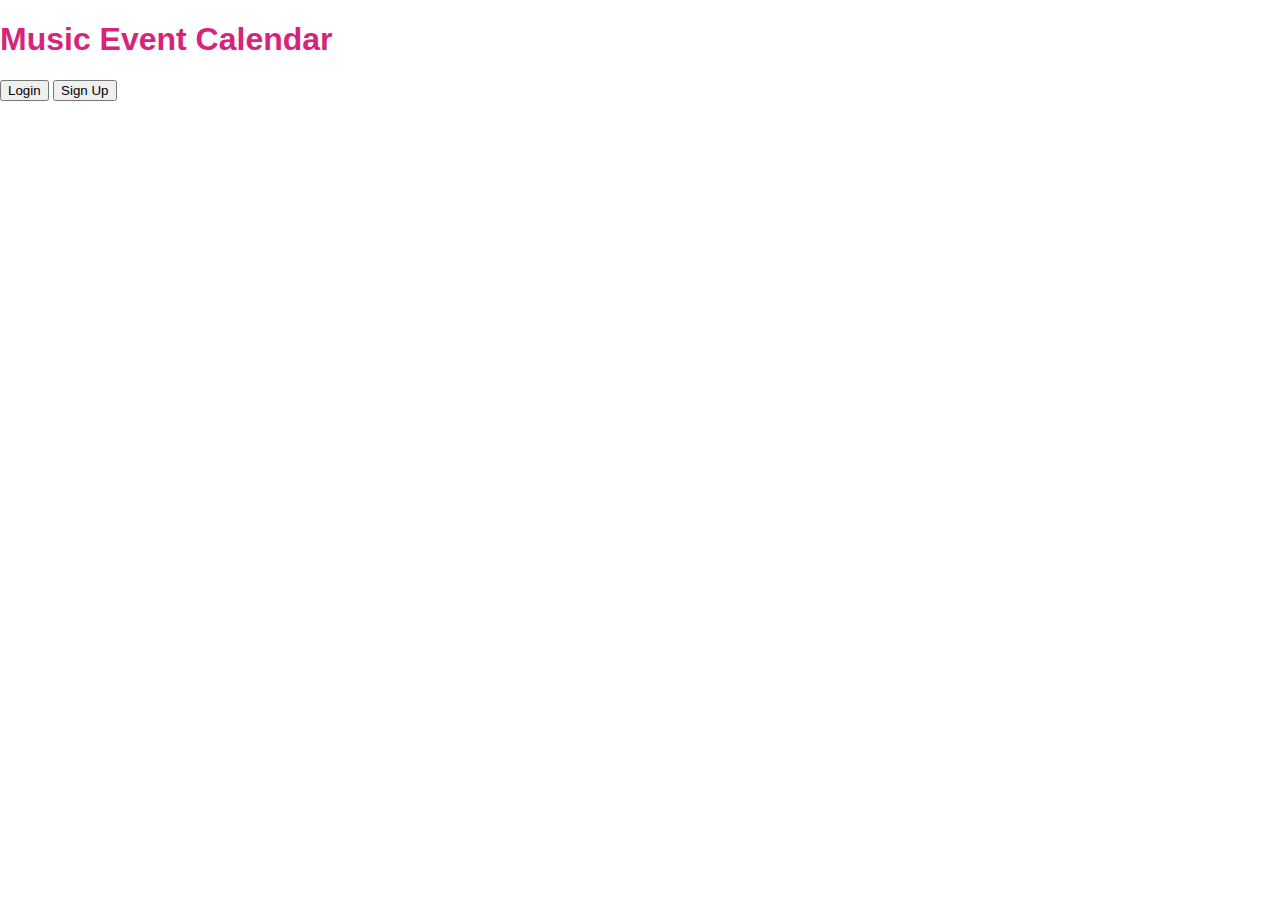
<file: Music Event Calendar Web App/music-event-calendar/public/index.html>
<!DOCTYPE html>
<html lang="en">
<head>
    <meta charset="UTF-8">
    <meta name="viewport" content="width=device-width, initial-scale=1.0">
    <title>Music Event Calendar</title>
    <link rel="stylesheet" href="styles.css">
</head>
<body>
    <div class="container">
        <h1>Music Event Calendar</h1>
        <div class="navigation">
            <a href="login.html"><button>Login</button></a>
            <a href="signup.html"><button>Sign Up</button></a>
        </div>
    </div>
</body>
</html>
</file>
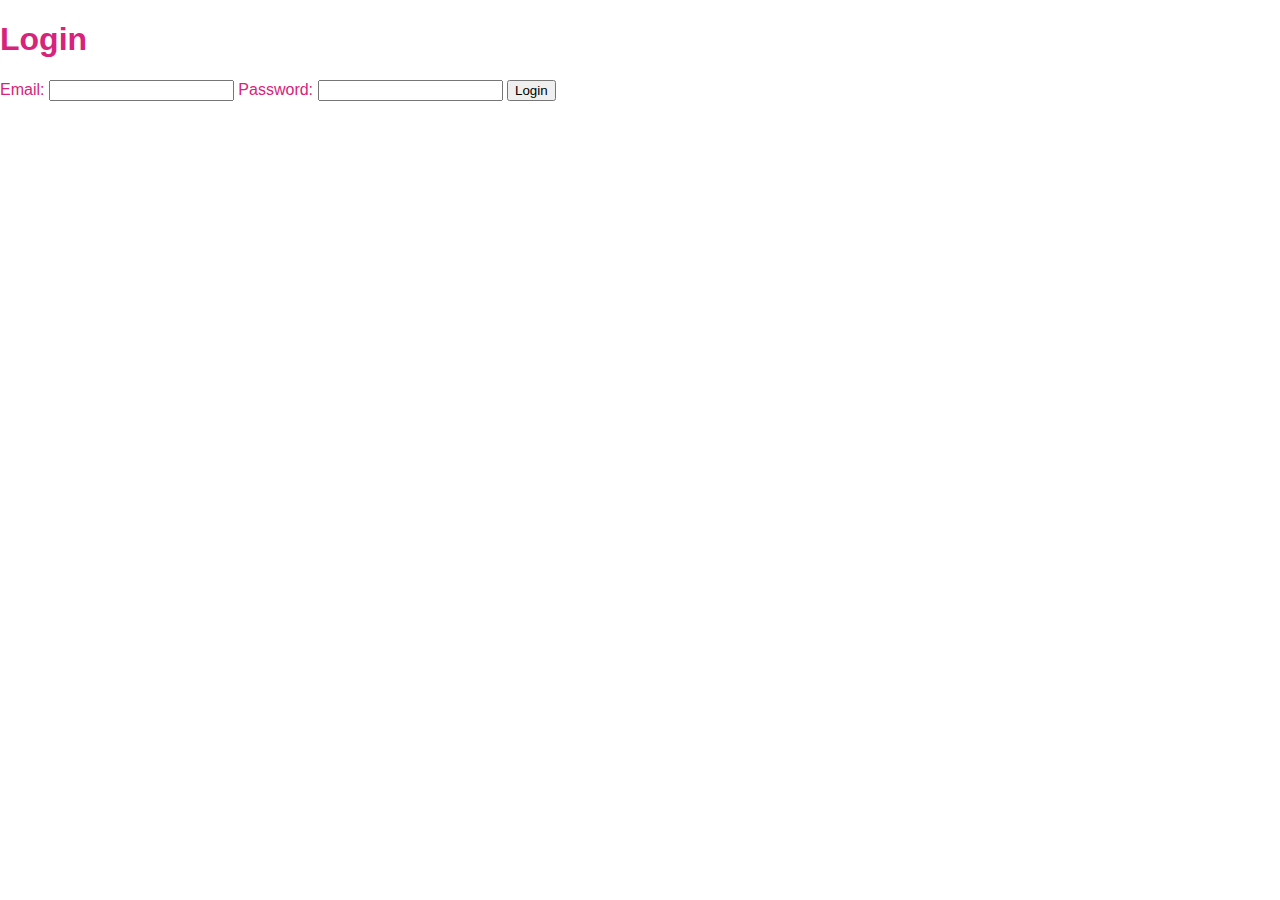
<file: Music Event Calendar Web App/music-event-calendar/public/login.html>
<!DOCTYPE html>
<html lang="en">
<head>
    <meta charset="UTF-8">
    <meta name="viewport" content="width=device-width, initial-scale=1.0">
    <title>Login - Music Event Calendar</title>
    <link rel="stylesheet" href="styles.css">
</head>
<body>
    <div class="login-container">
        <h1>Login</h1>
        <form id="login-form">
            <label for="email">Email:</label>
            <input type="email" id="email" name="email" required>
            <label for="password">Password:</label>
            <input type="password" id="password" name="password" required>
            <button type="submit">Login</button>
        </form>
    </div>
    <script src="script.js"></script>
</body>
</html>
</file>
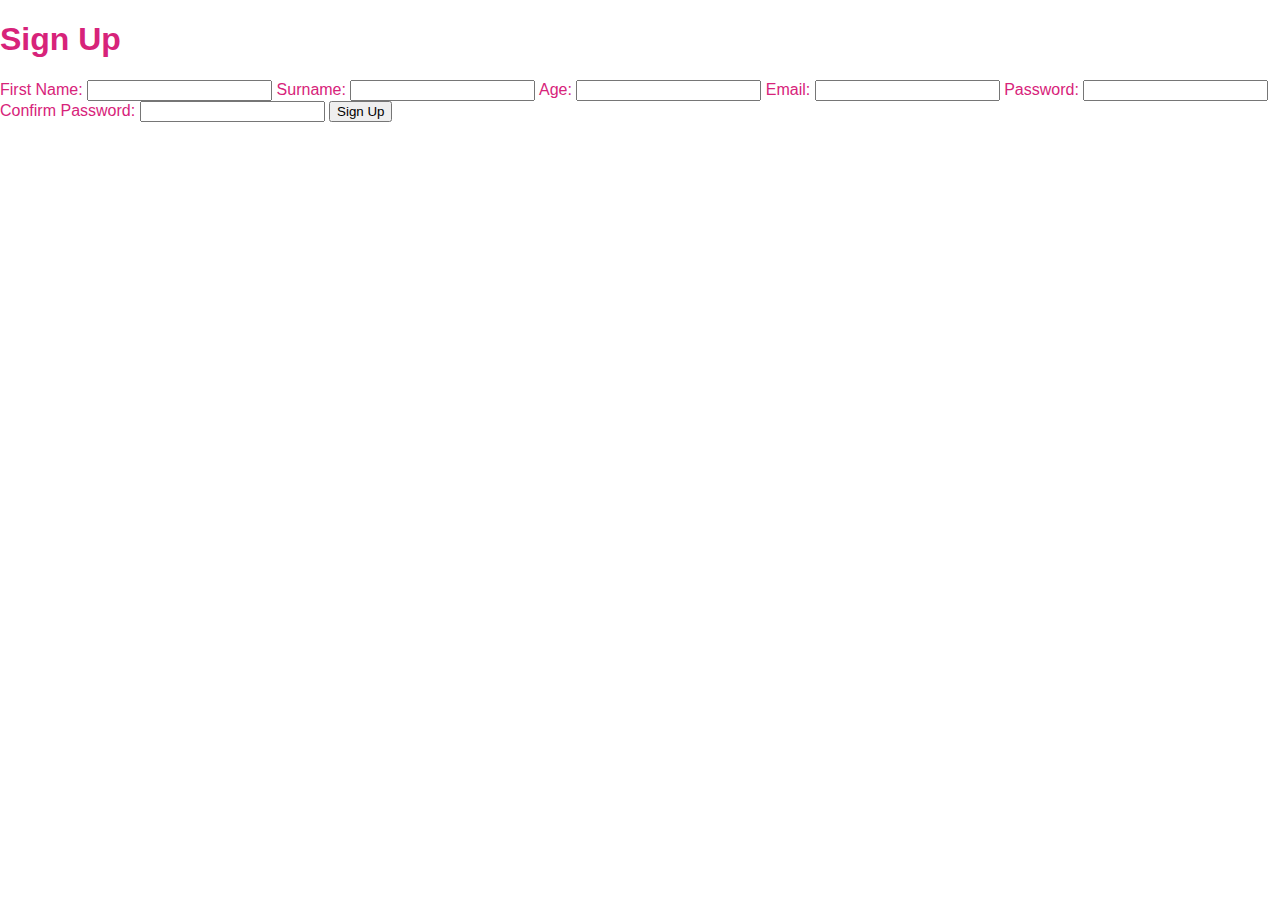
<file: Music Event Calendar Web App/music-event-calendar/public/signup.html>
<!DOCTYPE html>
<html lang="en">
<head>
    <meta charset="UTF-8">
    <meta name="viewport" content="width=device-width, initial-scale=1.0">
    <title>Sign Up - Music Event Calendar</title>
    <link rel="stylesheet" href="styles.css">
</head>
<body>
    <div class="signup-container">
        <h1>Sign Up</h1>
        <form id="signup-form">
            <label for="name">First Name:</label>
            <input type="text" id="name" name="name" required>
            <label for="surname">Surname:</label>
            <input type="text" id="surname" name="surname" required>
            <label for="age">Age:</label>
            <input type="number" id="age" name="age" required>
            <label for="email">Email:</label>
            <input type="email" id="email" name="email" required>
            <label for="password">Password:</label>
            <input type="password" id="password" name="password" required>
            <label for="confirm-password">Confirm Password:</label>
            <input type="password" id="confirm-password" name="confirm-password" required>
            <button type="submit">Sign Up</button>
        </form>
    </div>
    <script src="script.js"></script>
</body>
</html>
</file>
<file: Music Event Calendar Web App/music-event-calendar/public/styles.css>
/* Common styles for the entire app */
body {
  margin: 0;
  font-family: Arial, sans-serif;
  color: rgb(215, 35, 122);
}

/* Main page styles */
.main-container {
  background: url('images/bckg.jpg') no-repeat center center fixed;
  background-size: cover;
  height: 100vh;
  display: flex;
  flex-direction: column;
  align-items: center;
  justify-content: center;
  text-align: center;
}

.main-container h1 {
  font-size: 48px;
  margin-bottom: 20px;
}

.main-container form {
  display: flex;
  flex-direction: column;
  align-items: center;
  gap: 10px;
}

.main-container input, .main-container select, .main-container button {
  padding: 10px;
  font-size: 16px;
  border: none;
  border-radius: 5px;
  margin: 5px 0;
}

.main-container input, .main-container select {
  width: 200px;
}

.main-container button {
  background-color: #4CAF50;
  color: rgb(172, 55, 129);
  cursor: pointer;
  transition: background-color 0.3s;
}

.main-container button:hover {
  background-color: #45a049;
}

.event-list {
  list-style-type: none;
  padding: 0;
  margin-top: 20px;
}

.event-list li {
  background: rgba(0, 0, 0, 0.5);
  margin: 10px 0;
  padding: 10px;
  border-radius: 5px;
  display: flex;
  justify-content: space-between;
  align-items: center;
}

.event-list li div {
  display: flex;
  flex-direction: column;
}

.event-list li button {
  background-color: #f44336;
  color: rgb(27, 145, 63);
  border: none;
  border-radius: 5px;
  cursor: pointer;
  padding: 5px 10px;
  margin-left: 10px;
}

.event-list li button:hover {
  background-color: #d32f2f;
}

.events-container {
  padding: 20px;
  background: url('images/bckg.jpg') no-repeat center center fixed;
  background-size: cover;
  height: 100vh;
  display: flex;
  flex-direction: column;
  align-items: center;
  justify-content: center;
  text-align: center;
}

.events-container h1 {
  font-size: 48px;
  margin-bottom: 20px;
}

#back-to-main-btn {
  background-color: #4CAF50;
  color: rgb(131, 89, 89);
  padding: 10px;
  border: none;
  border-radius: 5px;
  cursor: pointer;
  transition: background-color 0.3s;
}

#back-to-main-btn:hover {
  background-color: #45a049;
}
</file>
